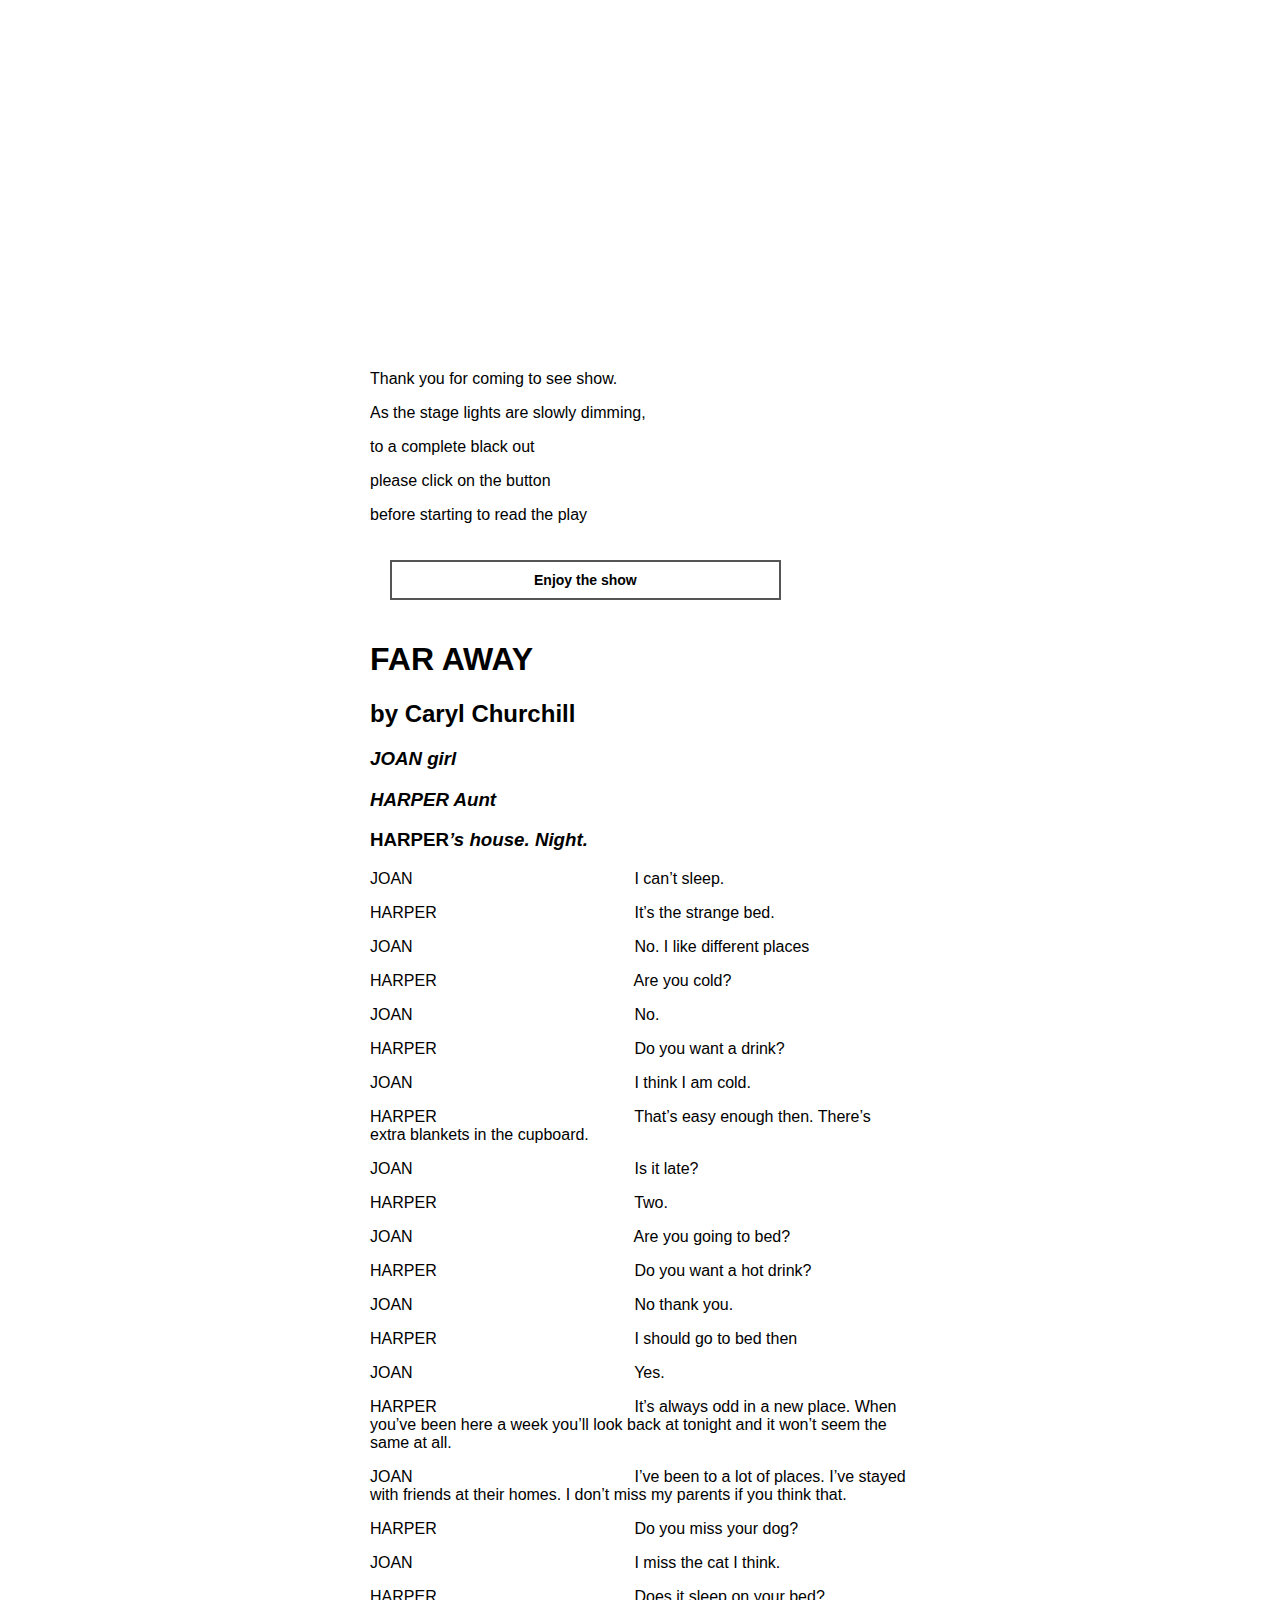
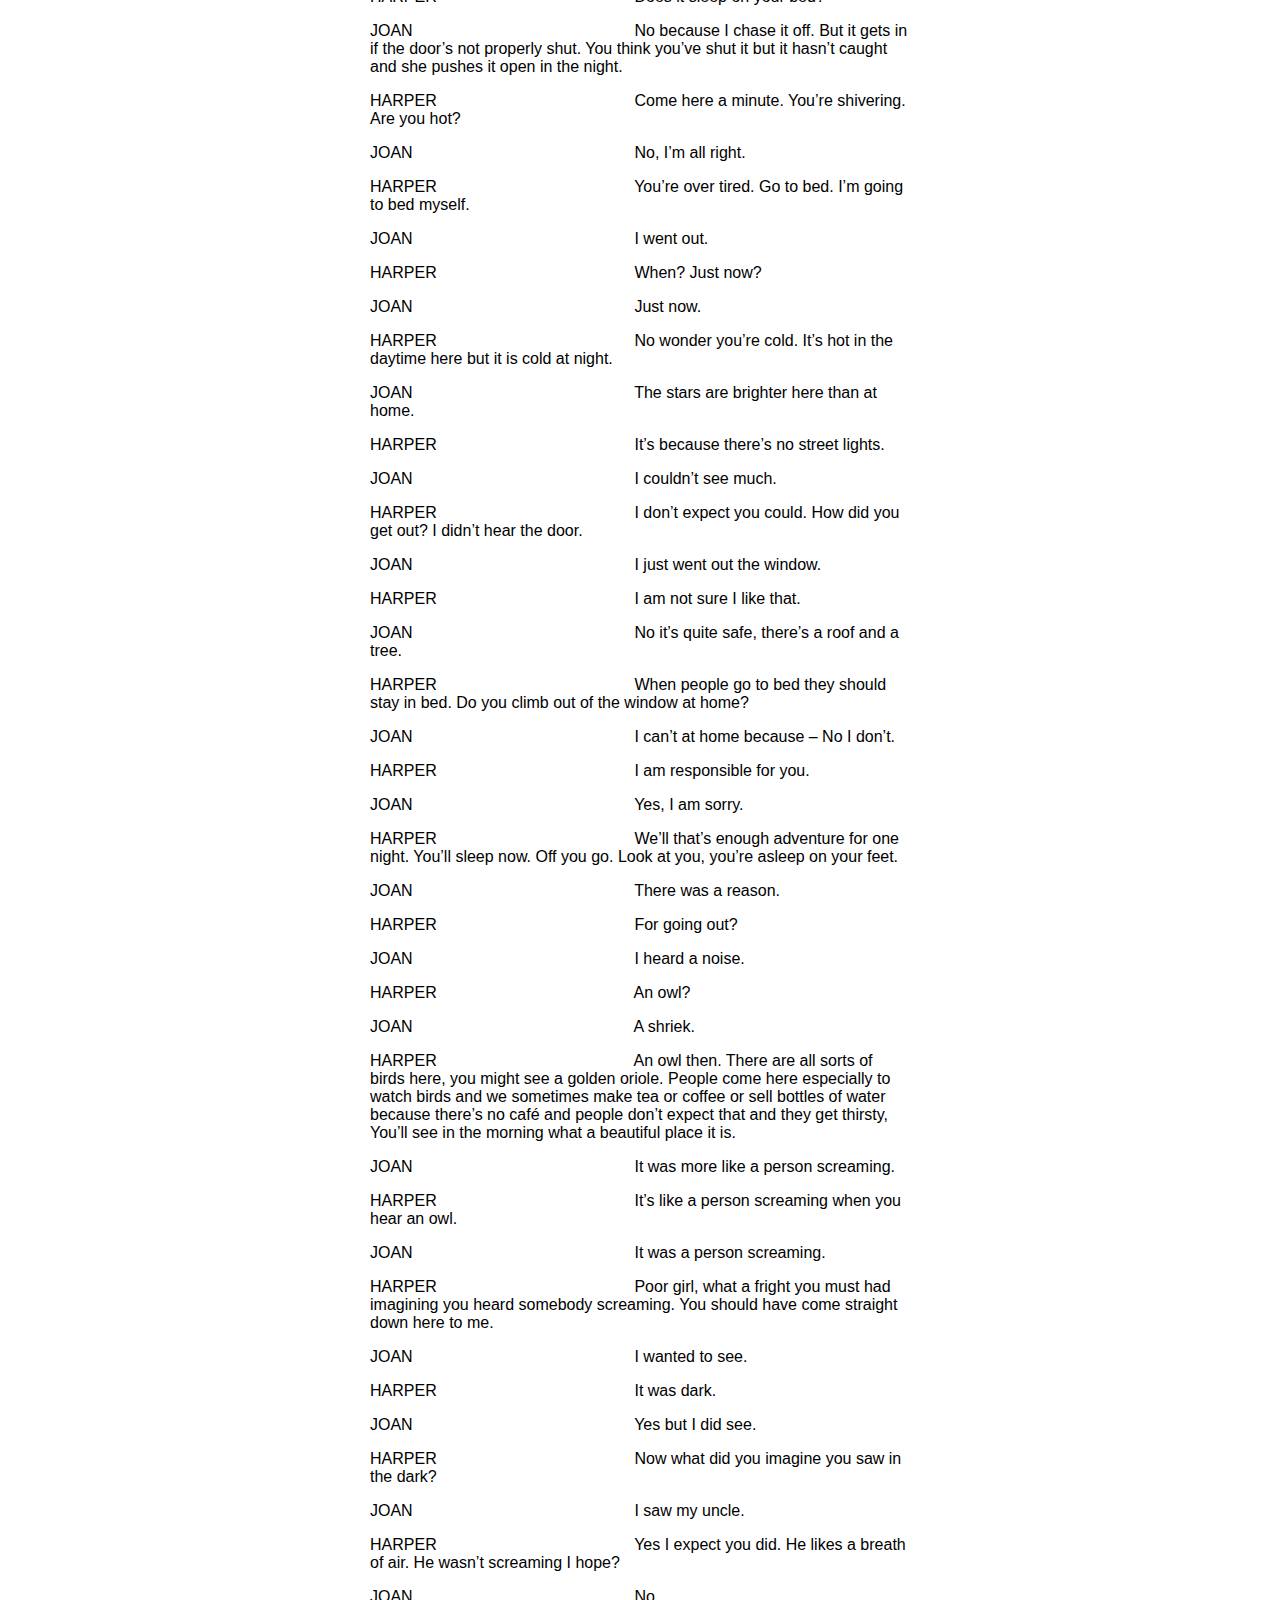
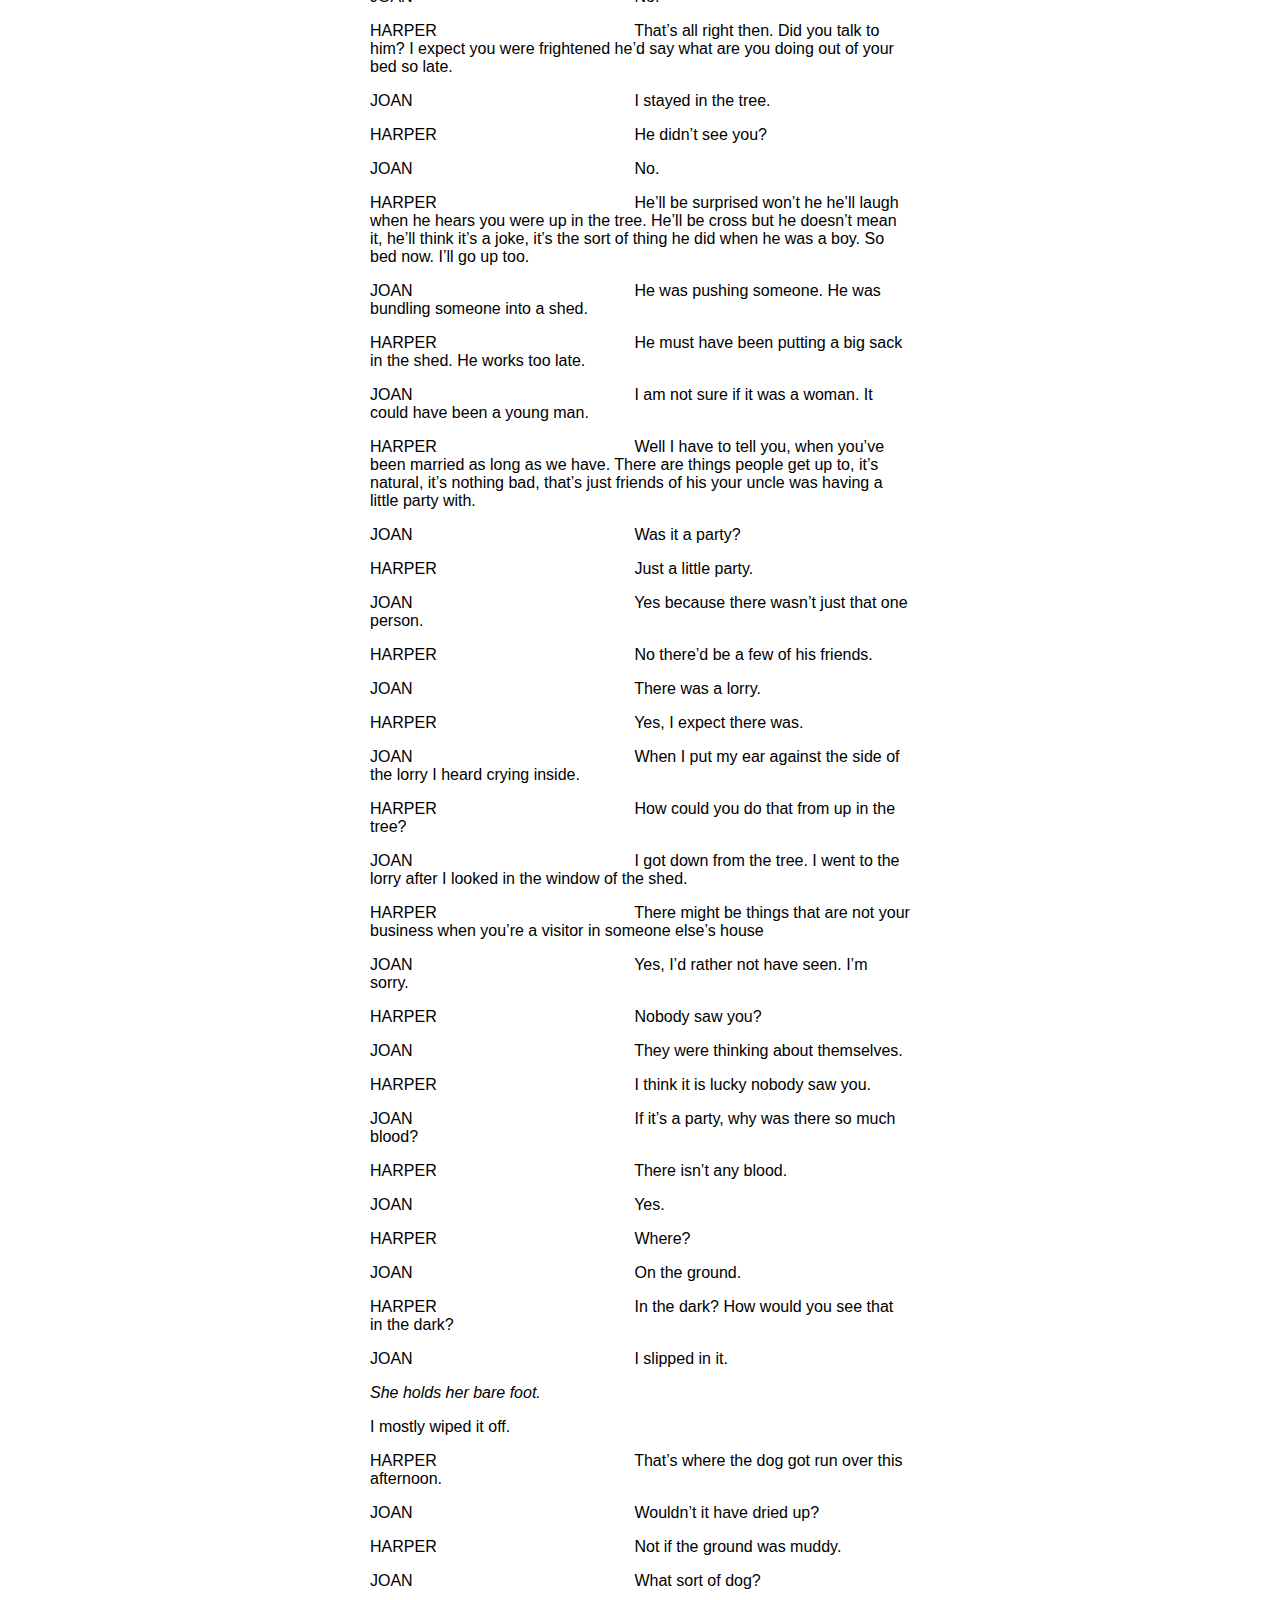
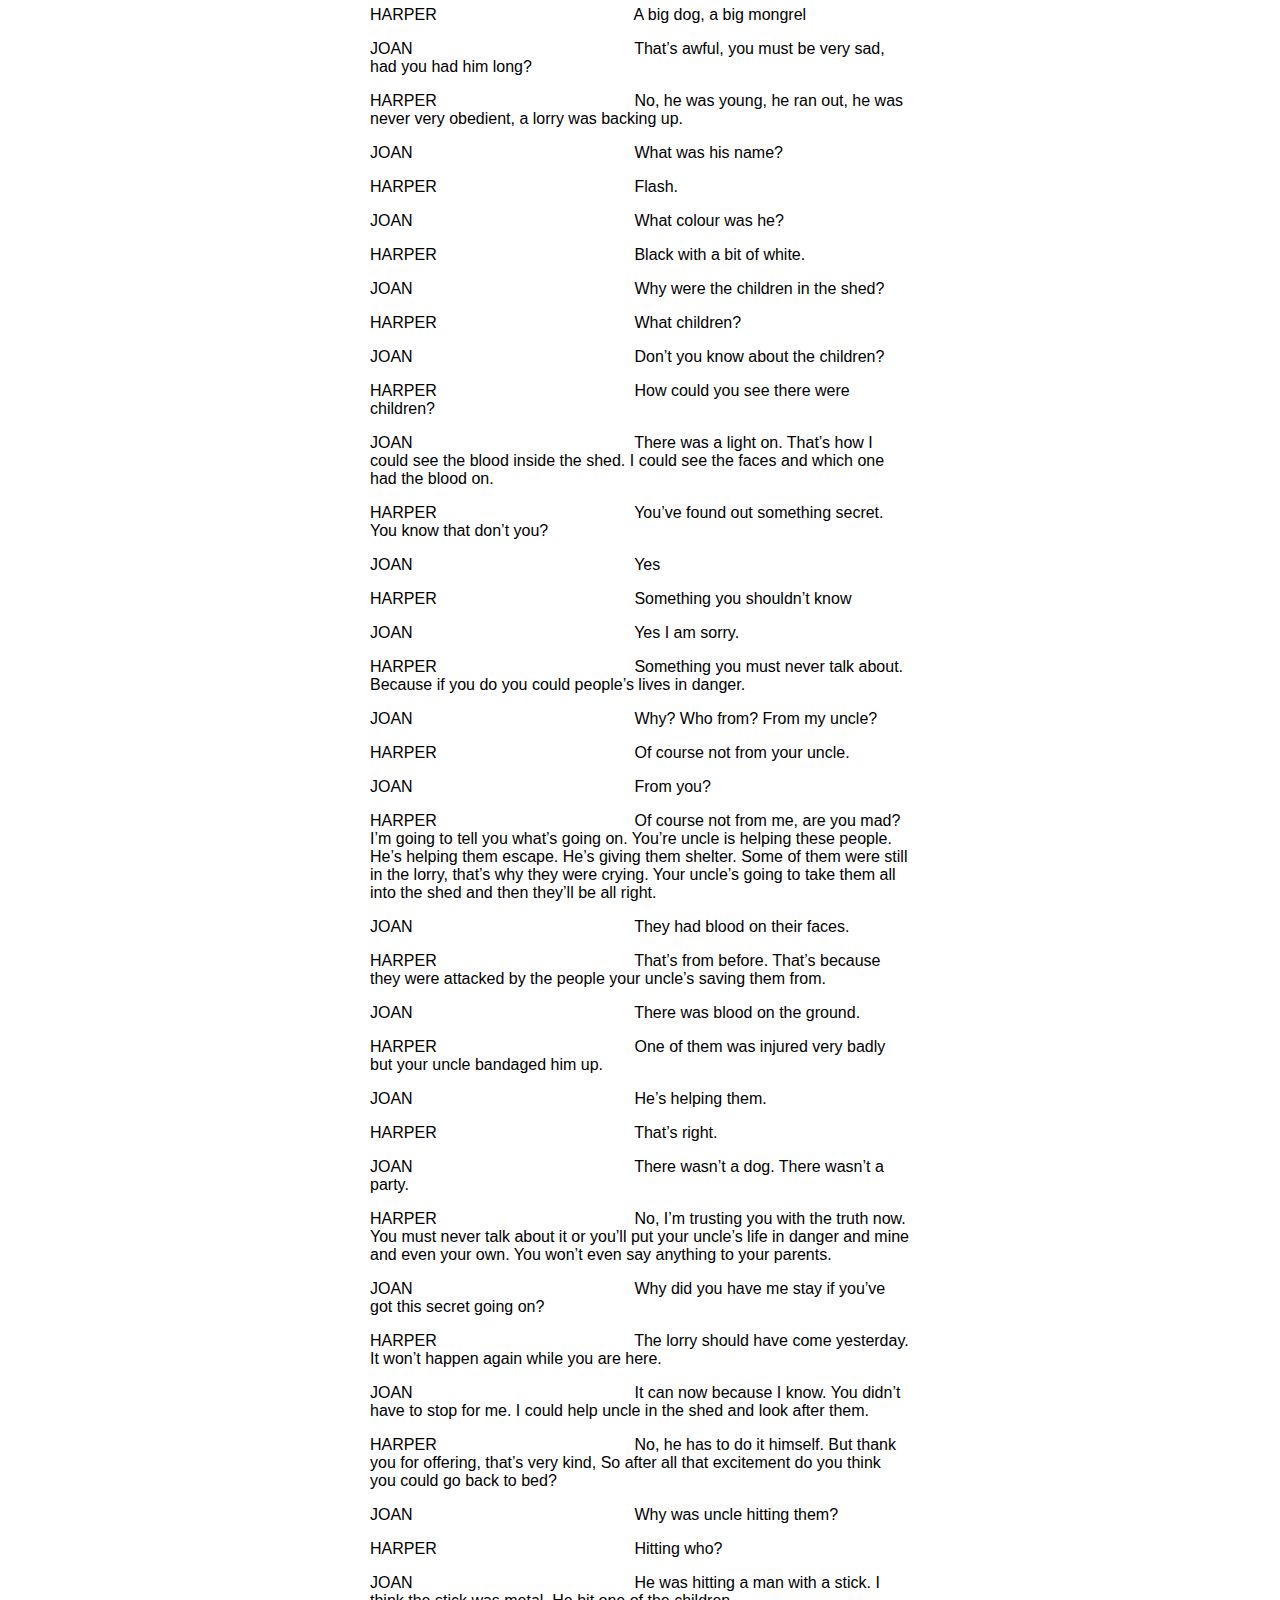
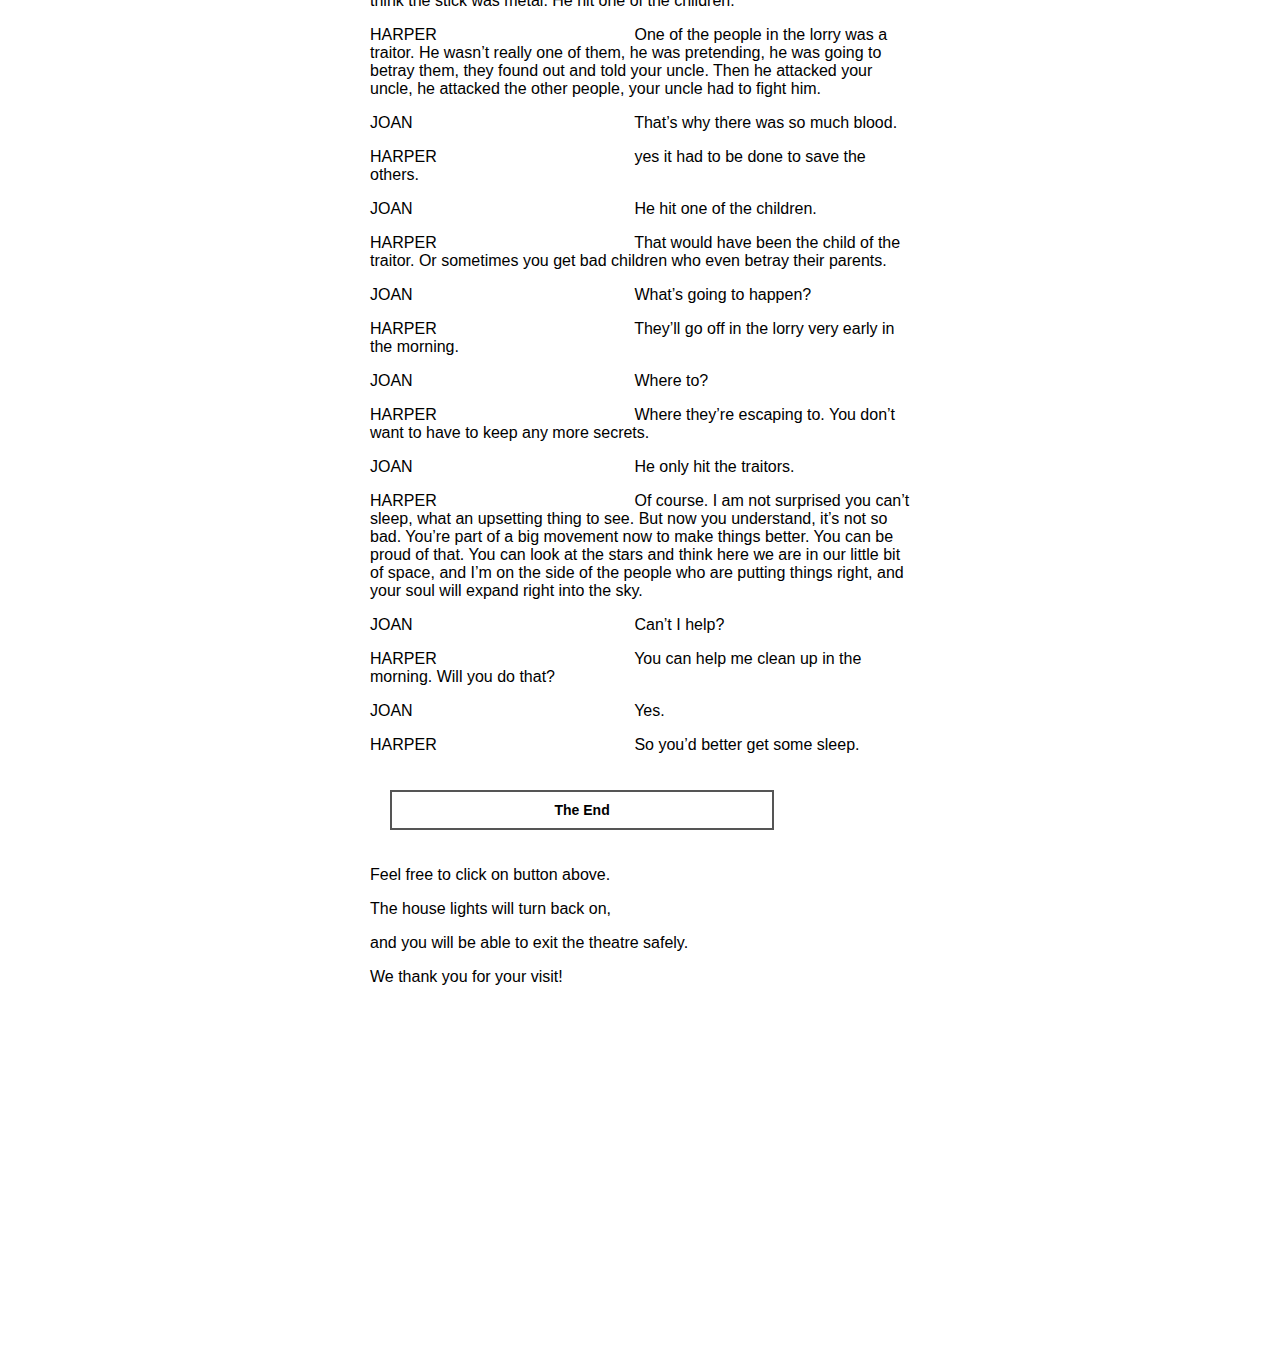
<file: faraway/try1.html>
<!DOCTYPE html>
<html>
<body>


<p>Thank you for coming to see show.</p>
<p>As the stage lights are slowly dimming,</p>
<p>to a complete black out</p> 
<p>please click on the button</p>
<p>before starting to read the play</p>
 <button class="btn1"><b>Enjoy the show</b></button>
	

</body>
<head>
	<title>Far Away</title>
		<h1>FAR AWAY</h1>

 			<h2>by Caryl Churchill</h2>
</head>
<body>
	<div class="p"></div>
		<div class="p1"></div>

			<script src="https://ajax.googleapis.com/ajax/libs/jquery/3.5.1/jquery.min.js">
		
				 
				 </script>
		

				 	<title> FAR AWAY </title>
				<link rel="stylesheet" href="css/faraway.css" > 
			
	</head>
	<script > 
$(document).ready(function(){
  $(".btn1").click(function(){
    $("p1").fadeOut(600000);
  });
  $(".btn2").click(function(){
    $("p1").fadeIn(1000);
  });
});




</script>
	<body>


			<h3>
				<p><em>JOAN girl</em> </p>

				<p><em>HARPER Aunt</em> </p> 

			<p>
			HARPER<em>’s house. Night.</em>
			</p></h3>
			
				<p> 
				<span class="name">JOAN</span><p1>	I can’t sleep.
				</p1></p>

				<p>
				
				<span class="name">HARPER</span>		It’s the strange bed.
				</p>

				<p>
				
				<span class="name">JOAN</span><p1>		No. I like different places
				</p1></p>

				<p>
				
				<span class="name">HARPER</span>		Are you cold?
				</p>

				<p>
				<span class="name">JOAN</span><p1>		No. 
				</p1></p>

				<p>
				<span class="name">HARPER</span>		Do you want a drink?
				</p>

				<p>
				<span class="name">JOAN</span><p1>			I think I am cold.
				</p1></p>

				<p>	
				<span class="name">HARPER</span>		That’s easy enough then. There’s extra blankets in the cupboard.
				</p>

				<p>
				<span class="name">JOAN</span><p1>		Is it late?
				</p1></p>

				<p>
				<span class="name">HARPER</span>		Two.
				</p>

				<p>
				<span class="name">JOAN</span><p1>			Are you going to bed?
				</p1></p>

				<p>
				<span class="name">HARPER</span>		Do you want a hot drink?
				</p>

				<p>
				<span class="name">JOAN</span><p1>			No thank you.
				</p1></p>

				<p>
				<span class="name">HARPER</span>		I should go to bed then
				</p>

				<p>
				<span class="name">JOAN</span><p1>			Yes.
				</p1></p>

				<p>
				<span class="name">HARPER</span>	It’s always odd in a new place. When you’ve been here a week you’ll look back at tonight and it won’t seem the same at all.
				</p>

				<p>
				<span class="name">JOAN</span><p1>	I’ve been to a lot of places. I’ve stayed with friends at their homes. I don’t miss my parents if you think that.
				</p1></p>

				<p>
				<span class="name">HARPER</span>		Do you miss your dog?
				</p>

				<p>
				<span class="name">JOAN</span><p1>			I miss the cat I think.
				</p1></p>

				<p>
				<span class="name">HARPER</span>		Does it sleep on your bed?
				</p>

				<p>
				<span class="name">JOAN</span><p1>	No because I chase it off. But it gets in if the door’s not properly shut. You think you’ve shut it but it hasn’t caught and she pushes it open in the night.
				</p1></p>

				<p>
				<span class="name">HARPER</span>		Come here a minute. You’re shivering. Are you hot?
				</p>

				<p>
				<span class="name">JOAN</span><p1>			No, I’m all right.
				</p1></p>

				<p>
				<span class="name">HARPER</span>		You’re over tired. Go to bed. I’m going to bed myself.
				</p>

				<p>
				<span class="name">JOAN</span><p1>			I went out.
				</p1></p>

				<p>
				<span class="name">HARPER</span>		When? Just now?
				</p>

				<p>
				<span class="name">JOAN</span><p1>			Just now.
				</p1></p>

				<p>
				<span class="name">HARPER</span>		No wonder you’re cold. It’s hot in the daytime here but it is cold at night.
				</p>

				<p>
				<span class="name">JOAN</span><p1>			The stars are brighter here than at home.
				</p1></p>

				<p>
				<span class="name">HARPER</span>		It’s because there’s no street lights. 
				</p>

				<p>
				<span class="name">JOAN</span><p1>			I couldn’t see much.
				</p1></p>

				<p>
				<span class="name">HARPER</span>		I don’t expect you could. How did you get out?  I didn’t hear the door.
				</p>

				<p>
				<span class="name">JOAN</span><p1>			I just went out the window.
				</p1></p>

				<p>
				<span class="name">HARPER</span>		I am not sure I like that.
				</p>

				<p>
				<span class="name">JOAN</span><p1>			No it’s quite safe, there’s a roof and a tree.
				</p1></p>

				<p>
				<span class="name">HARPER</span>	When people go to bed they should stay in bed. Do you climb out of the window at home?
				</p>

				<p>
				<span class="name">JOAN</span><p1>			I can’t at home because – No I don’t.
				</p1></p>

				<p>
				<span class="name">HARPER</span>		I am responsible for you.
				</p>

				<p>
				<span class="name">JOAN</span><p1>			Yes, I am sorry.
				</p1></p>

				<p>
				<span class="name">HARPER</span> 	We’ll that’s enough adventure for one night. You’ll sleep now. Off you go. Look at you, you’re asleep on your feet.
				</p>

				<p>
				<span class="name">JOAN</span><p1>			There was a reason.
				</p1></p>

				<p>
				<span class="name">HARPER</span>		For going out?
				</p>

				<p>
				<span class="name">JOAN</span><p1>			I heard a noise.
				</p1></p>

				<p>
				<span class="name">HARPER</span>		An owl?
				</p>

				<p>
				<span class="name">JOAN</span><p1>			A shriek.
				</p1></p>

				<p>
				<span class="name">HARPER</span> 			An owl then. There are all sorts of birds here, you might see a golden oriole. People come here especially to watch birds and we sometimes make tea or coffee or sell bottles of water because there’s no café and people don’t expect that and they get thirsty, You’ll see in the morning what a beautiful place it is. 
				</p>

				<p>
				<span class="name">JOAN</span><p1>			It was more like a person screaming.
				</p1></p>

				<p>
				<span class="name">HARPER</span>		It’s like a person screaming when you hear an owl. 
				</p>

				<p>
				<span class="name">JOAN	</span><p1>		It was a person screaming.
				</p1></p>

				<p>
				<span class="name">HARPER</span>	Poor girl, what a fright you must had imagining you heard somebody screaming. You should have come straight down here to me.
				</p>

				<p>
				<span class="name">JOAN	</span><p1>		I wanted to see.
				</p1></p>

				<p>
				<span class="name">HARPER</span>		It was dark.
				</p>

				<p>
				<span class="name">JOAN	</span><p1>		Yes but I did see.
				</p1></p>

				<p>
				<span class="name">HARPER</span>		Now what did you imagine you saw in the dark?
				</p>

				<p>
				<span class="name">JOAN	</span><p1>		I saw my uncle.
				</p1></p>

				<p>
				<span class="name">HARPER</span>		Yes I expect you did. He likes a breath of air. He wasn’t screaming I hope?
				</p>

				<p>
				<span class="name">JOAN</span><p1>			No.
				</p1></p>

				<p>
				<span class="name">HARPER</span>	That’s all right then. Did you talk to him? I expect you were frightened he’d say what are you doing out of your bed so late.
				</p>

				<p>
				<span class="name">JOAN</span><p1>			I stayed in the tree.
				</p1></p>

				<p>
				<span class="name">HARPER</span>		He didn’t see you?
				</p>

				<p>
				<span class="name">JOAN</span><p1>			No.
				</p1></p>

				<p>
				<span class="name">HARPER</span>	He’ll be surprised won’t he he’ll laugh when he hears you were up in the tree. He’ll be cross but he doesn’t mean it, he’ll think it’s a joke, it’s the sort of thing he did when he was a boy. So bed now. I’ll go up too. 
				</p>

				<p>
				<span class="name">JOAN</span><p1>			He was pushing someone. He was bundling someone into a shed.
				</p1></p>

				<p>
				<span class="name">HARPER</span>		He must have been putting a big sack in the shed. He works too late.
				</p>

				<p>
				<span class="name">JOAN</span><p1>			I am not sure if it was a woman. It could have been a young man.
				</p1></p>

				<p>
				<span class="name">HARPER</span>	Well I have to tell you, when you’ve been married as long as we have. There are things people get up to, it’s natural, it’s nothing bad, that’s just friends of his your uncle was having a little party with.
				</p>

				<p>
				<span class="name">JOAN</span><p1>		Was it a party?
				</p1></p>

				<p>
				<span class="name">HARPER</span>		Just a little party.
				</p>

				<p>
				<span class="name">JOAN</span><p1>			Yes because there wasn’t just that one person. 
				</p1></p>

				<p>
				<span class="name">HARPER</span>		No there’d be a few of his friends.
				</p>

				<p>
				<span class="name">JOAN</span><p1>			There was a lorry. 
				</p1></p>

				<p>
				<span class="name">HARPER</span>		Yes, I expect there was. 
				</p>

				<p>
				<span class="name">JOAN</span><p1>			When I put my ear against the side of the lorry I heard crying inside.
				</p1></p>

				<p>
				<span class="name">HARPER</span>		How could you do that from up in the tree?
				</p>

				<p>
				<span class="name">JOAN</span><p1>	I got down from the tree. I went to the lorry after I looked in the window of the shed.
				</p1></p>

				<p>
				<span class="name">HARPER</span>	There might be things that are not your business when you’re a visitor in  someone else’s house
				</p>

				<p>
				<span class="name">JOAN</span><p1>	Yes, I’d rather not have seen. I’m sorry. 
				</p1></p>

				<p>
				<span class="name">HARPER</span>	Nobody saw you?
				</p>

				<p>
				<span class="name">JOAN</span><p1>	They were thinking about themselves. 
				</p1></p>

				<p>
				<span class="name">HARPER</span>	I think it is lucky nobody saw you.
				</p>

				<p>
				<span class="name">JOAN</span><p1>	If it’s a party, why was there so much blood?
				</p1></p>

				<p>
				<span class="name">HARPER</span>	There isn’t any blood.
				</p>

				<p>
				<span class="name">JOAN</span><p1>	Yes.
				</p1></p>

				<p>
				<span class="name">HARPER</span>	Where?
				</p>

				<p>
				<span class="name">JOAN</span><p1>	On the ground.
				</p1></p>

				<p>
				<span class="name">HARPER</span>	In the dark? How would you see that in the dark?
				</p>

				<p>
				<span class="name">JOAN</span><p1>	I slipped in it.
				</p1></p>

				<p><p1>
				<em> She holds her bare foot. </em>
				</p1></p>

				<p><p1>
				I mostly wiped it off.
				</p1></p>

				<p>
				<span class="name">HARPER</span>	That’s where the dog got run over this afternoon.
				</p>

				<p>
				<span class="name">JOAN</span><p1>	Wouldn’t it have dried up?
				</p1></p>

				<p>
				<span class="name">HARPER</span>	Not if the ground was muddy.
				</p>

				<p>
				<span class="name">JOAN</span><p1>	What sort of dog?
				</p1></p>

				<p>
				<span class="name">HARPER</span>	A big dog, a big mongrel
				</p>

				<p>
				<span class="name">JOAN</span><p1>	That’s awful, you must be very sad, had you had him long?
				</p1></p>

				<p>
				<span class="name">HARPER</span>	No, he was young, he ran out, he was never very obedient, a lorry was backing up.
				</p>

				<p>
				<span class="name">JOAN</span><p1>	What was his name?
				</p1></p>

				<p>
				<span class="name">HARPER</span>	Flash.
				</p>

				<p>
				<span class="name">JOAN</span><p1>	What colour was he?
				</p1></p>

				<p>
				<span class="name">HARPER</span>	Black with a bit of white.
				</p>

				<p>
				<span class="name">JOAN</span><p1>	Why were the children in the shed?
				</p1></p>

				<p>
				<span class="name">HARPER</span>	What children?
				</p>

				<p>
				<span class="name">JOAN</span><p1>	Don’t you know about the children?
				</p1></p>

				<p>
				<span class="name">HARPER</span>	How could you see there were children?
				</p>

				<p>
				<span class="name">JOAN</span><p1>	There was a light on. That’s how I could see the blood inside the shed. I could see the faces and which one had the blood on.
				</p1></p>

				<p>
				<span class="name">HARPER</span>	You’ve found out something secret. You know that don’t you?
				</p>

				<p>
				<span class="name">JOAN</span><p1>	Yes
				</p1></p>

				<p>
				<span class="name">HARPER</span>	Something you shouldn’t know
				</p>

				<p>
				<span class="name">JOAN</span><p1>	Yes I am sorry.
				</p1></p>

				<p>
				<span class="name">HARPER</span>	Something you must never talk about. Because if you do you could people’s lives in danger.
				</p>

				<p>
				<span class="name">JOAN</span><p1>	Why? Who from? From my uncle?
				</p1></p>

				<p>
				<span class="name">HARPER</span>	Of course not from your uncle.
				</p>

				<p>
				<span class="name">JOAN</span><p1>	From you?
				</p1></p>

				<p>
				<span class="name">HARPER</span>	Of course not from me, are you mad? I’m going to tell you what’s going on. You’re uncle is helping these people. He’s helping them escape. He’s giving them shelter. Some of them were still in the lorry, that’s why they were crying. Your uncle’s going to take them all into the shed and then they’ll be all right. 
				</p>

				<p>
				<span class="name">JOAN</span><p1>	They had blood on their faces.
				</p1></p>

				<p>
				<span class="name">HARPER</span>	That’s from before. That’s because they were attacked by the people your uncle’s saving them from.
				</p>

				<p>
				<span class="name">JOAN</span><p1>	There was blood on the ground.
				</p1></p>

				<p>
				<span class="name">HARPER</span>	One of them was injured very badly but your uncle bandaged him up.
				</p>

				<p>
				<span class="name">JOAN</span><p1>	He’s helping them.
				</p1></p>

				<p>
				<span class="name">HARPER</span>	That’s right.
				</p>

				<p>
				<span class="name">JOAN</span><p1>	There wasn’t a dog. There wasn’t a party.
				</p1></p>

				<p>
				<span class="name">HARPER</span>	No, I’m trusting you with the truth now. You must never talk about it or you’ll put your uncle’s life in danger and mine and even your own. You won’t even say anything to your parents.
				</p>

				<p>
				<span class="name">JOAN</span><p1>	Why did you have me stay if you’ve got this secret going on?
				</p1></p>

				<p>
				<span class="name">HARPER</span>	The lorry should have come yesterday. It won’t happen again while you are here.
				</p>

				<p>
				<span class="name">JOAN</span><p1>	It can now because I know. You didn’t have to stop for me. I could help uncle in the shed and look after them.
				</p1></p>

				<p>
				<span class="name">HARPER</span>	No, he has to do it himself. But thank you for offering, that’s very kind, So after all that excitement do you think you could go back to bed?
				</p>

				<p>
				<span class="name">JOAN</span><p1>	Why was uncle hitting them?
				</p1></p>

				<p>
				<span class="name">HARPER</span>	Hitting who?
				</p>

				<p>
				<span class="name">JOAN</span><p1>	He was hitting a man with a stick. I think the stick was metal. He hit one of the children.
				</p1></p>

				<p>
				<span class="name">HARPER</span>	One of the people in the lorry was a traitor. He wasn’t really one of them, he was pretending, he was going to betray them, they found out and told your uncle. Then he attacked your uncle, he attacked the other people, your uncle had to fight him. 
				</p>

				<p>
				<span class="name">JOAN</span><p1>	That’s why there was so much blood.
				</p1></p>

				<p>
				<span class="name">HARPER</span>	yes it had to be done to save the others. 
				</p>

				<p>
				<span class="name">JOAN</span><p1>	He hit one of the children. 
				</p1></p>

				<p>
				<span class="name">HARPER</span>	That would have been the child of the traitor. Or sometimes you get bad children who even betray their parents. 
				</p>

				<p>
				<span class="name">JOAN</span><p1>	What’s going to happen?
				</p1></p>

				<p>
				<span class="name">HARPER</span>	They’ll go off in the lorry very early in the morning. 
				</p>

				<p>
				<span class="name">JOAN</span><p1>	Where to?
				</p1></p>

				<p>
				<span class="name">HARPER</span>	Where they’re escaping to. You don’t want to have to keep any more secrets.  
				</p>

				<p>
				<span class="name">JOAN</span><p1>	He only hit the traitors. 
				</p1></p>

				<p>
				<span class="name">HARPER</span>	Of course. I am not surprised you can’t sleep, what an upsetting thing to see. But now you understand, it’s not so bad. You’re part of a big movement now to make things better. You can be proud of that. You can look at the stars and think here we are in our little bit of space, and I’m on the side of the people who are putting things right, and your soul will expand right into the sky.
				</p>

				<p>
				<span class="name">JOAN</span><p1>	Can’t I help?
				</p1></p>

				<p>
				<span class="name">HARPER</span>	You can help me clean up in the morning. Will you do that?
				</p>

				<p>
				<span class="name">JOAN</span><p1>	Yes.
				</p1></p>

				<p>
				<span class="name">HARPER</span>	So you’d better get some sleep.
				</p>


<p>
<button class="btn2"><b>The End</b></button>
</p>
<p>Feel free to click on button above.</p>
<p>The house lights will turn back on,</p>
<p>and you will be able to exit the theatre safely.</p>
<p>We thank you for your visit!</p>



</body>
</html>
</file>
<file: faraway/css/faraway.css>
body {
			
         
          background:white;
          color:black;
          font-family:baskerville, sans-serif;
          margin: 370px;
          


       }
	
        

        .name{ 

        	display:inline-block;
          	width: 260px;



         }
	

 	
		.harper{
			position:fixed;
			top:60px;
			padding: 200px;
 			width: 400px;
  			height: 400px;
  			text-align: justify;
			
			} 

		
		.joan {
			
			position:fixed;
			top:60px;
			text-align: justify;
  			
			

			}
		

}
 div {

  animation-name: example;
  animation-duration: 120s;

}


		.btn1 {

			
			background-color: #555555;
			color:black;
			margin: 4px 2px;
			font-size: 14px;
			font-family:baskerville, sans-serif;
			padding: 10px 142px;
			margin: 20px;
			transition-duration: 0.4s;
			background-color: white; 
			color:black;
  			border: 2px solid #555555;
			} 
	
		.btn2 {

			
			background-color: #555555;
			color:black;
			margin: 4px 2px;
			font-size: 14px;
			font-family:baskerville, sans-serif;
			padding: 10px 162.5px;
			margin: 20px;
			transition-duration: 0.4s;
			background-color: white; 
			color:black;
  			border: 2px solid #555555;
			} 


		.btn1:hover {
  			background-color: #555555; 
  			color: white;
  		}

  		.btn2:hover {
  			background-color: #555555; 
  			color: white;
  		}
</file>
